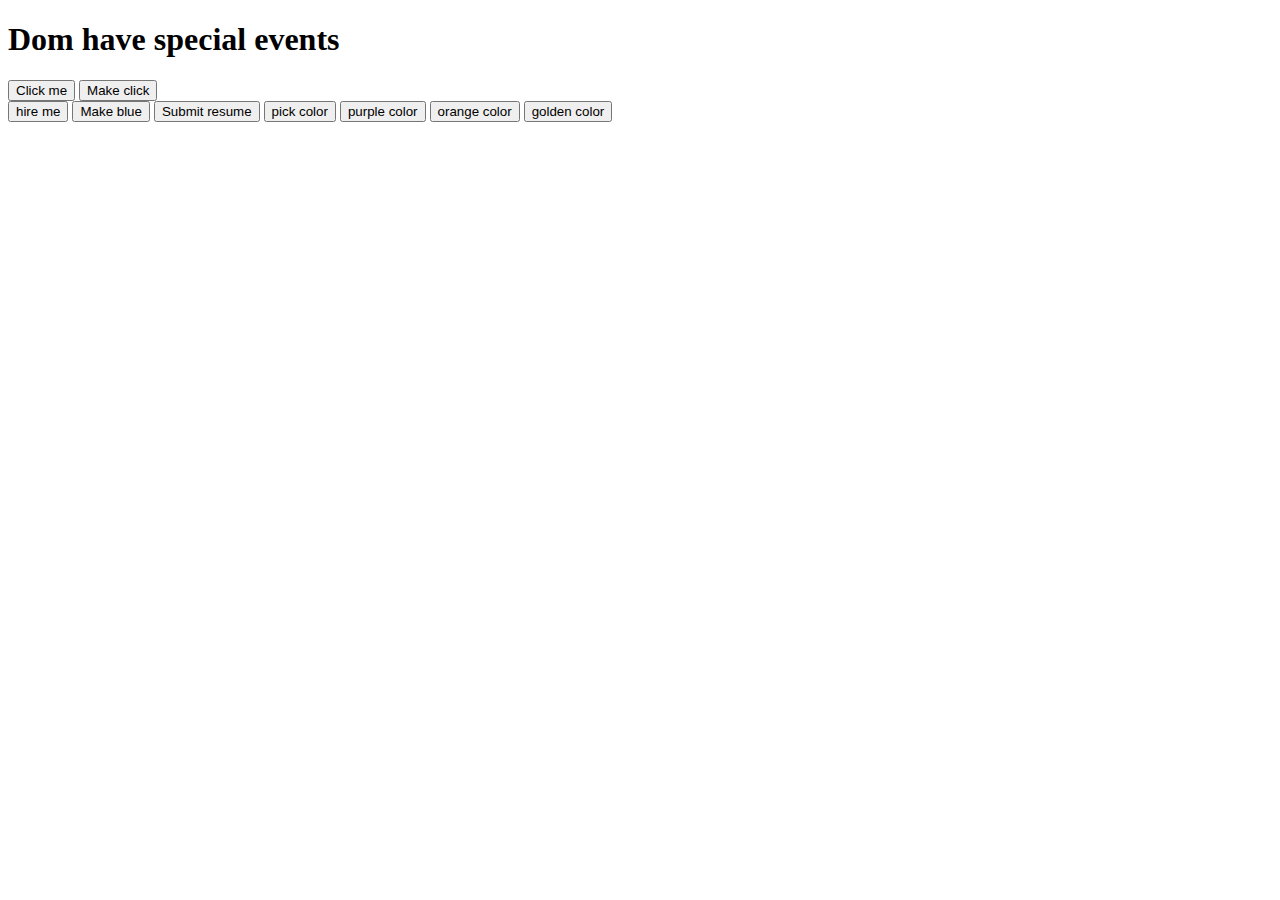
<file: index.html>
<!DOCTYPE html>
<html lang="en">
<head>
   <meta charset="UTF-8">
   <meta name="viewport" content="width=device-width, initial-scale=1.0">
   <title>Event</title>
</head>
<body>
   <h1>Dom have special events</h1>
   <button onclick="makeRed()" >Click me</button>
   <button onclick="makeYellow()">Make click</button>
   <br>
   <button title="this is a tooltip" onclick="console.log(7)">hire me</button>
   <button id="make-blue">Make blue  </button>
   <button onclick="green()">Submit resume</button>
   <button id="pick-color">pick color</button>
   
   <button id="purple-color">purple color</button>
   <button id="orange-color">orange color</button>
   <button id="goldenrod-color">golden color</button>

   

   <!-- javascript file link -->
   <script src="js/events.js"></script>
  
</body>
</html>
</file>
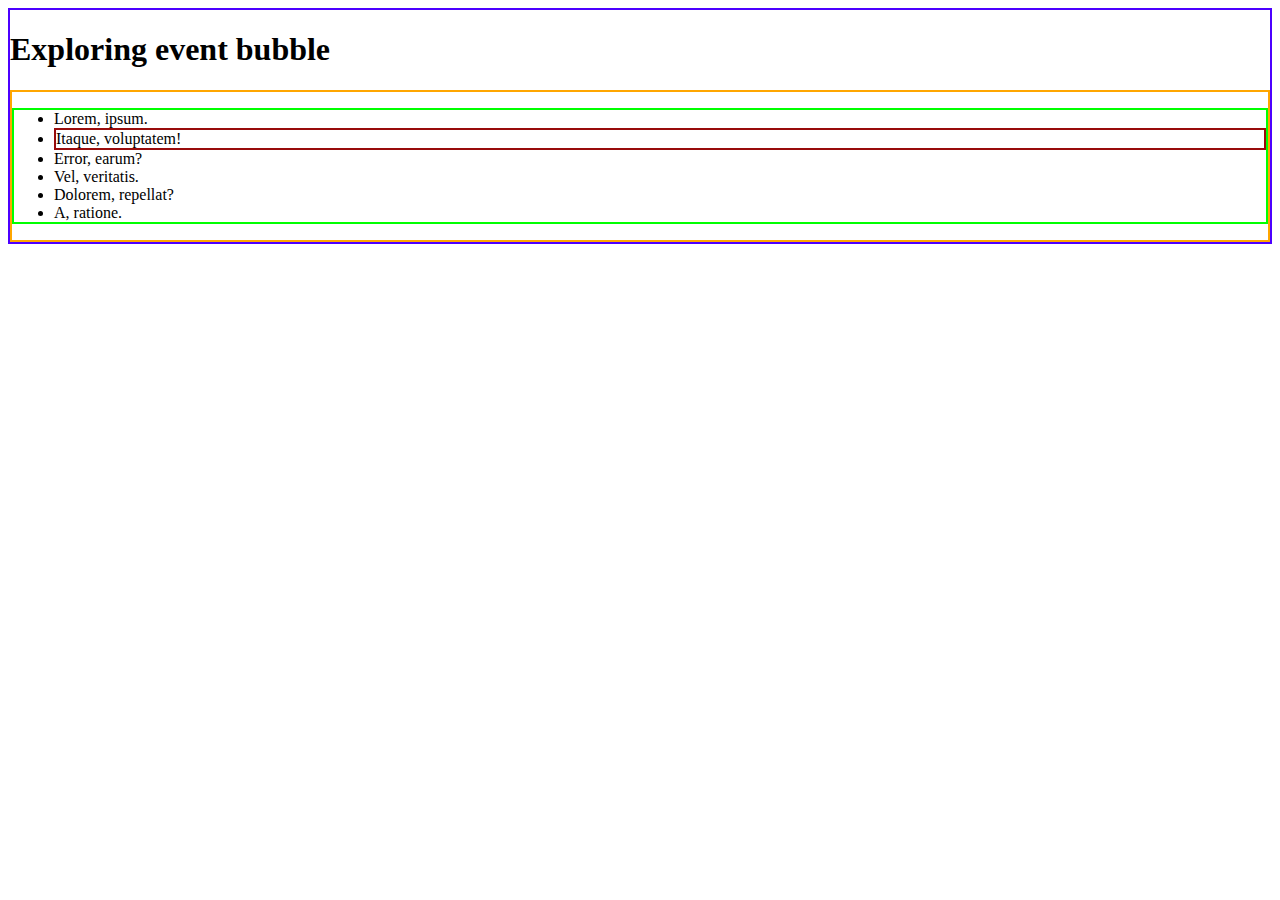
<file: bubble.html>
<!DOCTYPE html>
<html lang="en">
<head>
   <meta charset="UTF-8">
   <meta name="viewport" content="width=device-width, initial-scale=1.0">
   <title>Event Bubble</title>
  <style>
   #item-2{
      border: 2px solid rgb(152, 12, 12);

   }
   ul{
      border: 2px solid lime;
   }
   body{
      border: 2px solid rgb(76, 0, 255);
   }
   section{
      border: 2px solid rgb(255, 166, 0);
   }
  </style>
</head>
<body id="body">
   <h1>Exploring event bubble</h1>
   <section id="list-container">
      <ul id="list-ul">
         <li id="item-1">Lorem, ipsum.</li>
         <li id="item-2">Itaque, voluptatem!</li>
         <li id="item-3">Error, earum?</li>
         <li id="item-4">Vel, veritatis.</li>
         <li id="item-5">Dolorem, repellat?</li>
         <li id="item-6">A, ratione.</li>
      </ul>
   </section>

   <script>
      document.getElementById("item-2").addEventListener('click', function(event){
         console.log('item-2 clicked');
         event.stopPropagation();
      });
      document.getElementById('list-ul').addEventListener('click',function(){
         console.log('list-ul')
      });
      document.getElementById('list-container').addEventListener('click',function(){
         console.log('section-container clicked')
      });
      document.getElementById('body').addEventListener('click',function(){
         console.log('body of the html clicked')
      });

   </script>
</body>
</html>
</file>
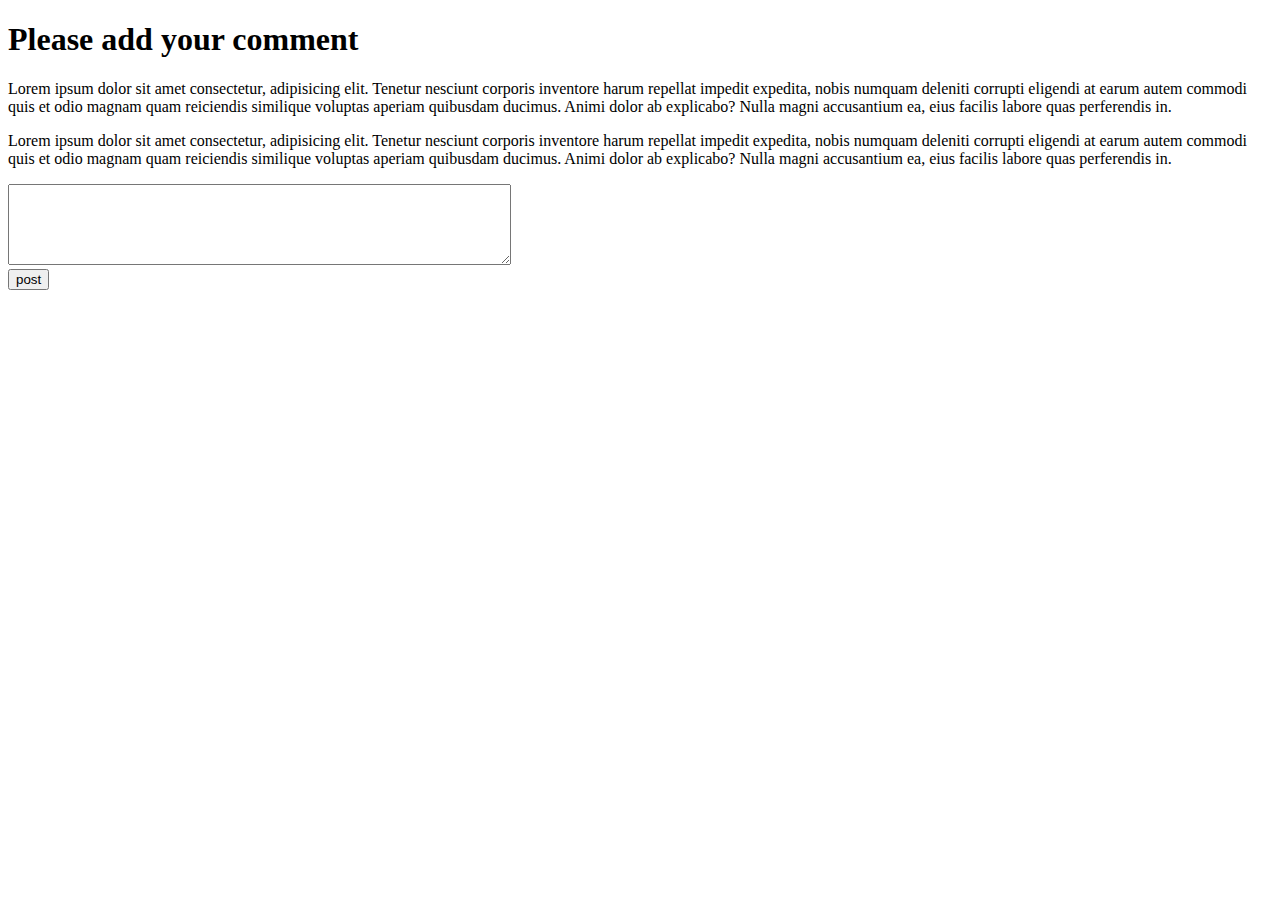
<file: comment.html>
<!DOCTYPE html>
<html lang="en">
<head>
   <meta charset="UTF-8">
   <meta name="viewport" content="width=device-width, initial-scale=1.0">
   <title>Add new comment</title>
</head>
<body>
   <h1>Please add your comment</h1>
   <div id="comment-container">
      <p>Lorem ipsum dolor sit amet consectetur, adipisicing elit. Tenetur nesciunt corporis inventore harum repellat impedit expedita, nobis numquam deleniti corrupti eligendi at earum autem commodi quis et odio magnam quam reiciendis similique voluptas aperiam quibusdam ducimus. Animi dolor ab explicabo? Nulla magni accusantium ea, eius facilis labore quas perferendis in.</p>
      <p>Lorem ipsum dolor sit amet consectetur, adipisicing elit. Tenetur nesciunt corporis inventore harum repellat impedit expedita, nobis numquam deleniti corrupti eligendi at earum autem commodi quis et odio magnam quam reiciendis similique voluptas aperiam quibusdam ducimus. Animi dolor ab explicabo? Nulla magni accusantium ea, eius facilis labore quas perferendis in.</p>
   </div>
   <div>
      <textarea name="" id="new-comment" cols="60" rows="5"></textarea>
      <br>
      <button id="btn-post">post</button>
   </div>

   <script src="js/comment.js"></script>
</body>
</html>
</file>
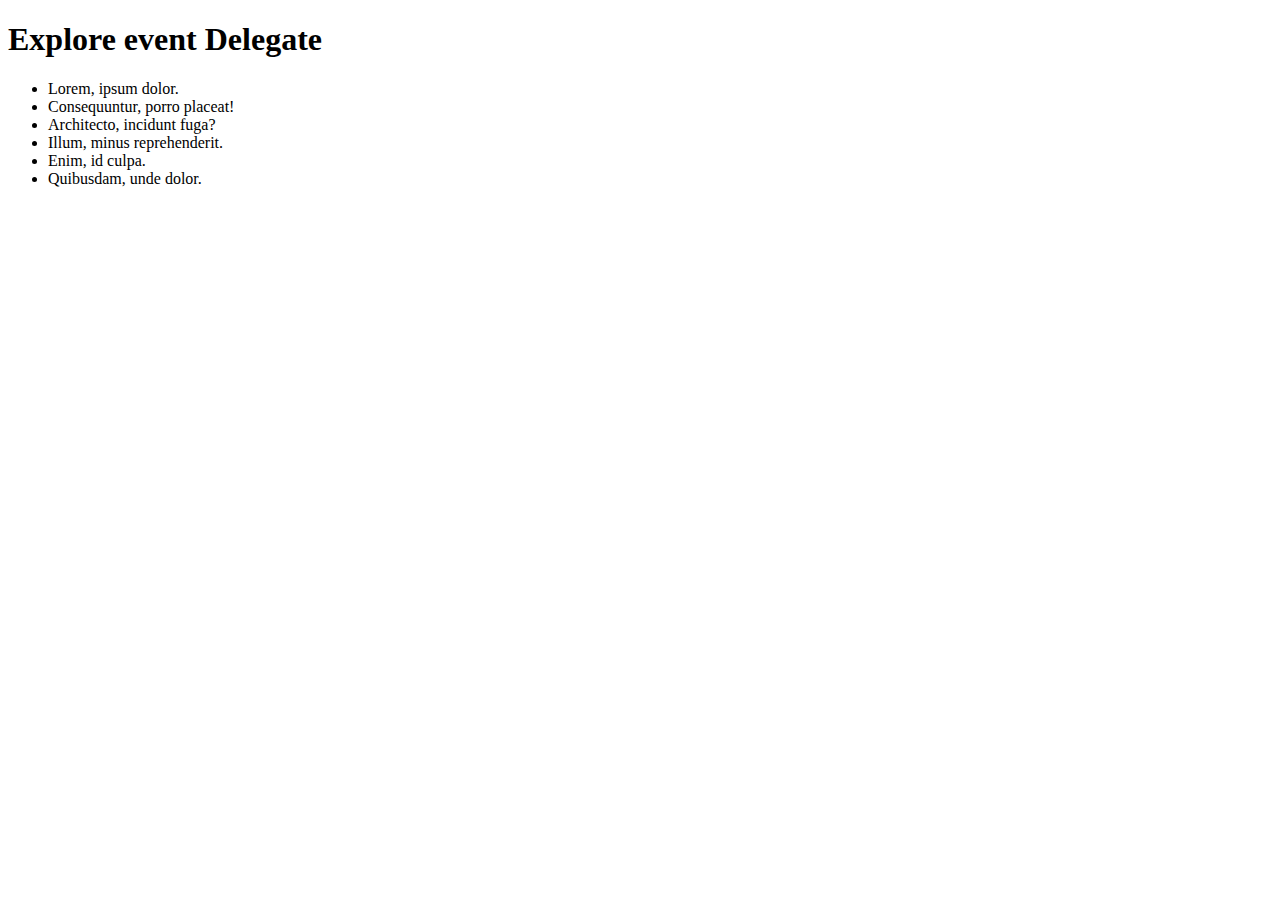
<file: delegate.html>
<!DOCTYPE html>
<html lang="en">
<head>
   <meta charset="UTF-8">
   <meta name="viewport" content="width=device-width, initial-scale=1.0">
   <title>Event Delegate</title>
</head>
<body>
   <h1>Explore event Delegate </h1>
   <section>
      <ul id="list-container">
         <li class="item">Lorem, ipsum dolor.</li>
         <li class="item">Consequuntur, porro placeat!</li>
         <li class="item">Architecto, incidunt fuga?</li>
         <li class="item">Illum, minus reprehenderit.</li>
         <li class="item">Enim, id culpa.</li>
         <li class="item">Quibusdam, unde dolor.</li>
      </ul>
   </section>

   <script>
      const items = document.getElementsByClassName('item');
      for (const item of items){
         item.addEventListener('click', function(){
           event.target.parentNode.removeChild(event.target);
         })
      }
      document.getElementById('btn-add-item').addEventListener('click', function(){
         
      })
   </script>
   
</body>
</html>
</file>
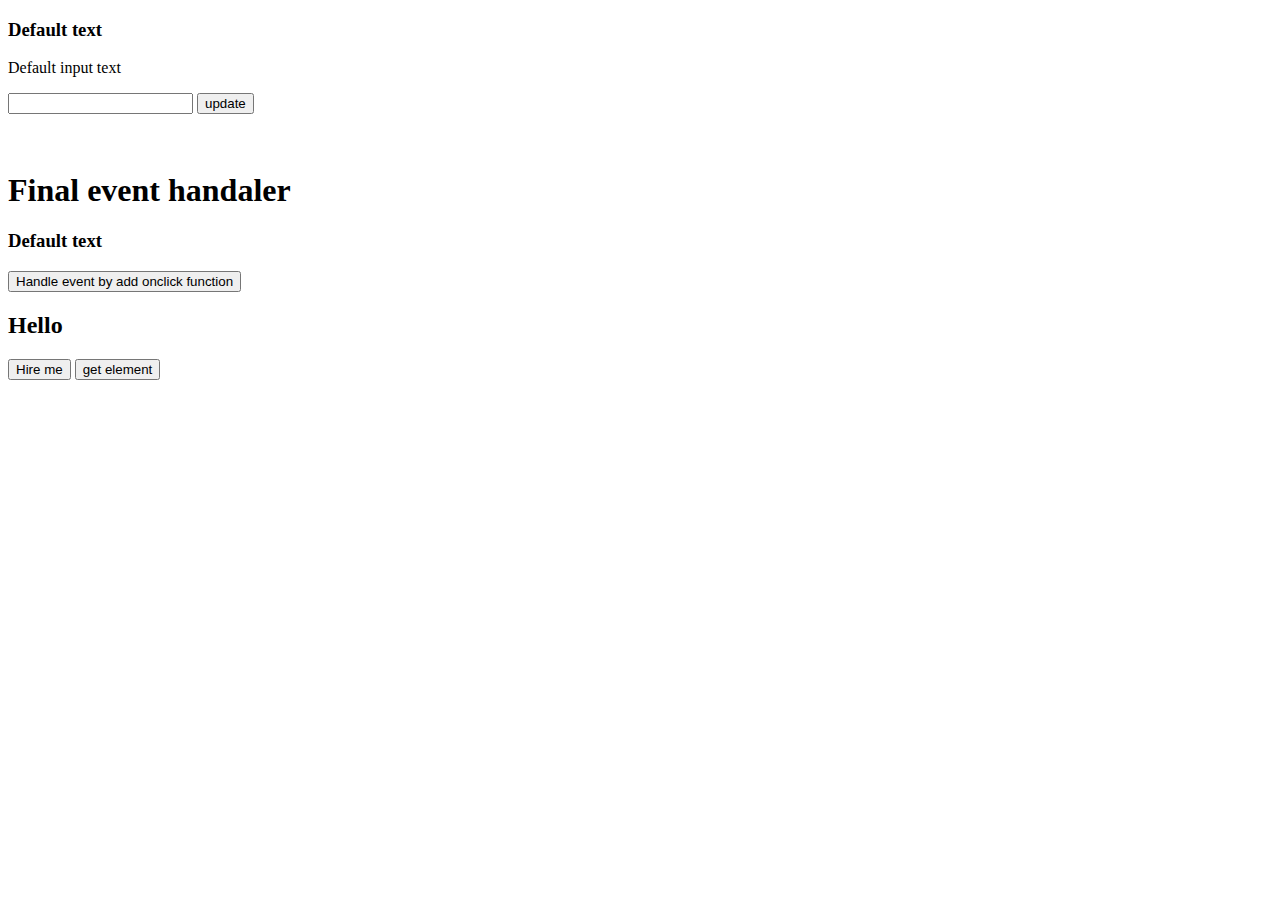
<file: event-summary.html>
<!DOCTYPE html>
<html lang="en">
<head>
   <meta charset="UTF-8">
   <meta name="viewport" content="width=device-width, initial-scale=1.0">
   <title>Event summary</title>
</head>
<body>
   <h3>Default text</h3>
     <p id="input-text display">Default input text</p>
     <input  id ="input-filed" type="text">
     <button id="btn-update">update</button>
   <br>
   <br>
   <br>
   <h1>Final event handaler</h1>
   <h3 id="handaler-status">Default text</h3>
    <button onclick="handleOnClick()">Handle event by add onclick function</button>
    <br>
    <h2 id="hello">Hello</h2>
    <button onclick="changeSentence()">Hire me</button>

    <button id="event-lisener">get element</button>
    
    
   
<!-- js file link here -->
   <script src="js/event-summary.js"></script>
</body>
</html>
</file>
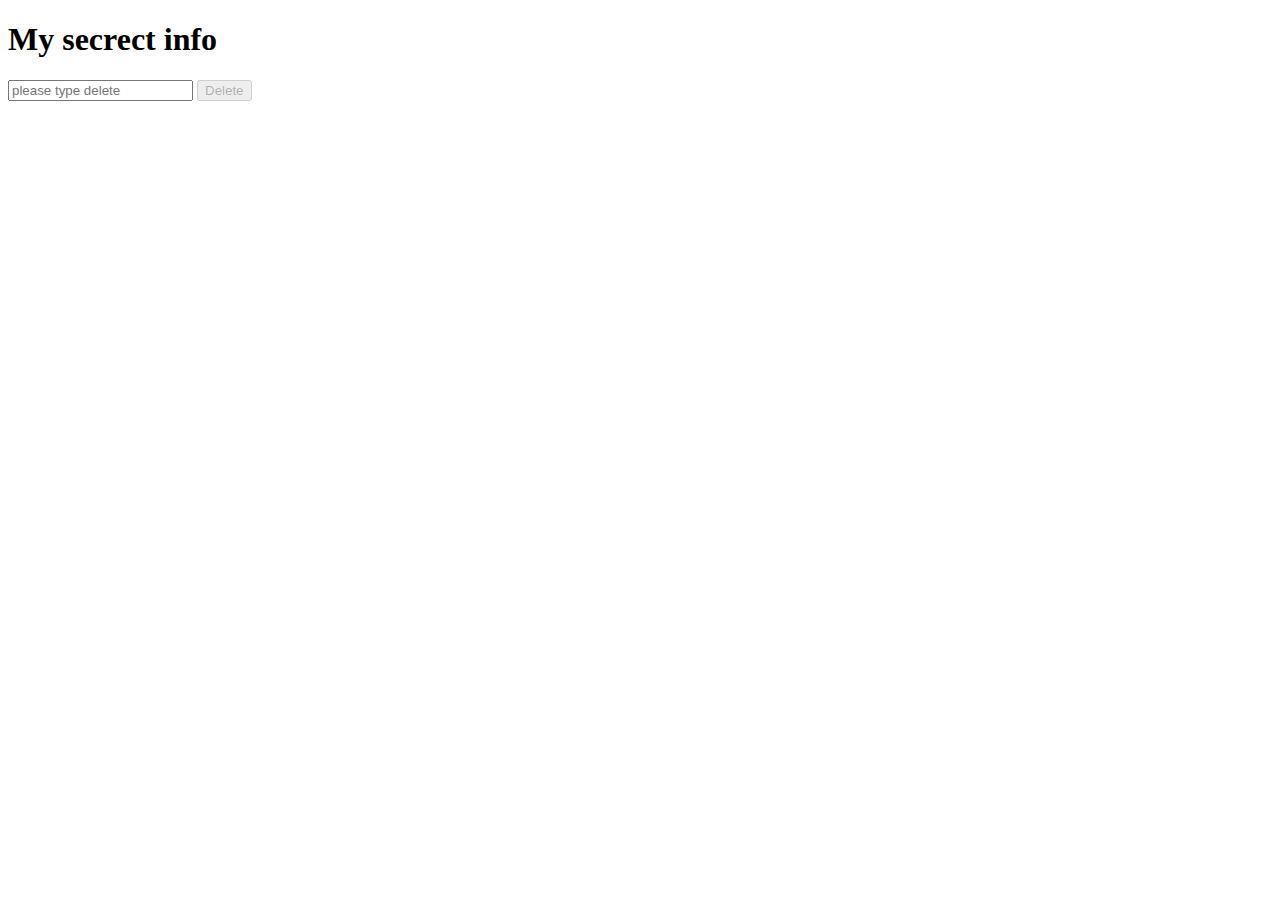
<file: github.html>
<!DOCTYPE html>
<html lang="en">
<head>
   <meta charset="UTF-8">
   <meta name="viewport" content="width=device-width, initial-scale=1.0">
   <title>Github</title>
</head>
<body>
   <h1 id="secret-info">My secrect info</h1>
   <input type="text" id="delete-confirm" placeholder="please type delete">
   <button id="btn-delete" disabled>Delete</button>


   <script src="js/github.js"></script>
</body>
</html>
</file>
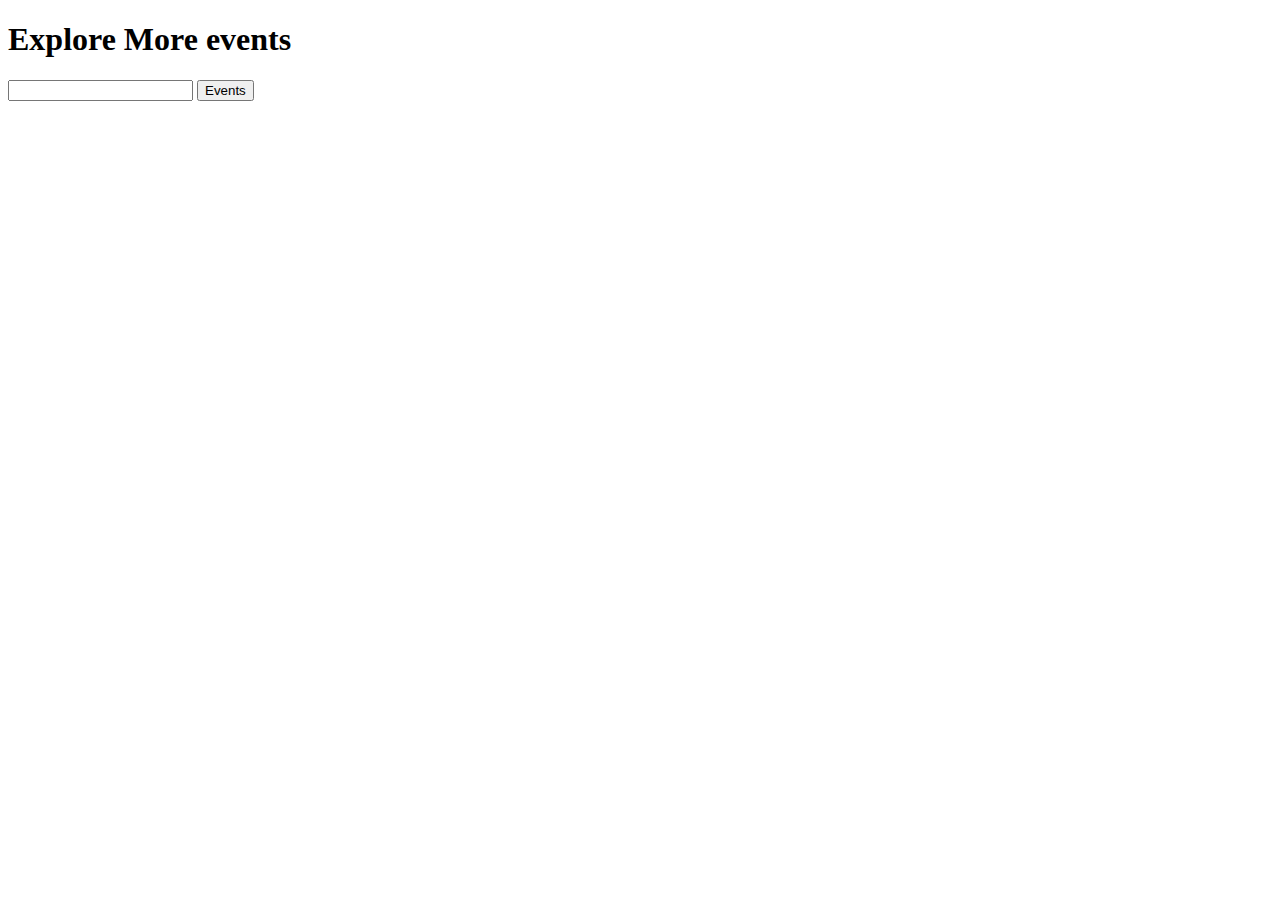
<file: more-events.html>
<!DOCTYPE html>
<html lang="en">
<head>
   <meta charset="UTF-8">
   <meta name="viewport" content="width=device-width, initial-scale=1.0">
   <title>More events</title>
</head>
<body>
   <h1>Explore More events</h1>
   <input id="text-field" type="text">
   <button id="btn-more">Events</button>
   

   <script src="js/more-events.js"></script>
</body>
</html>
</file>
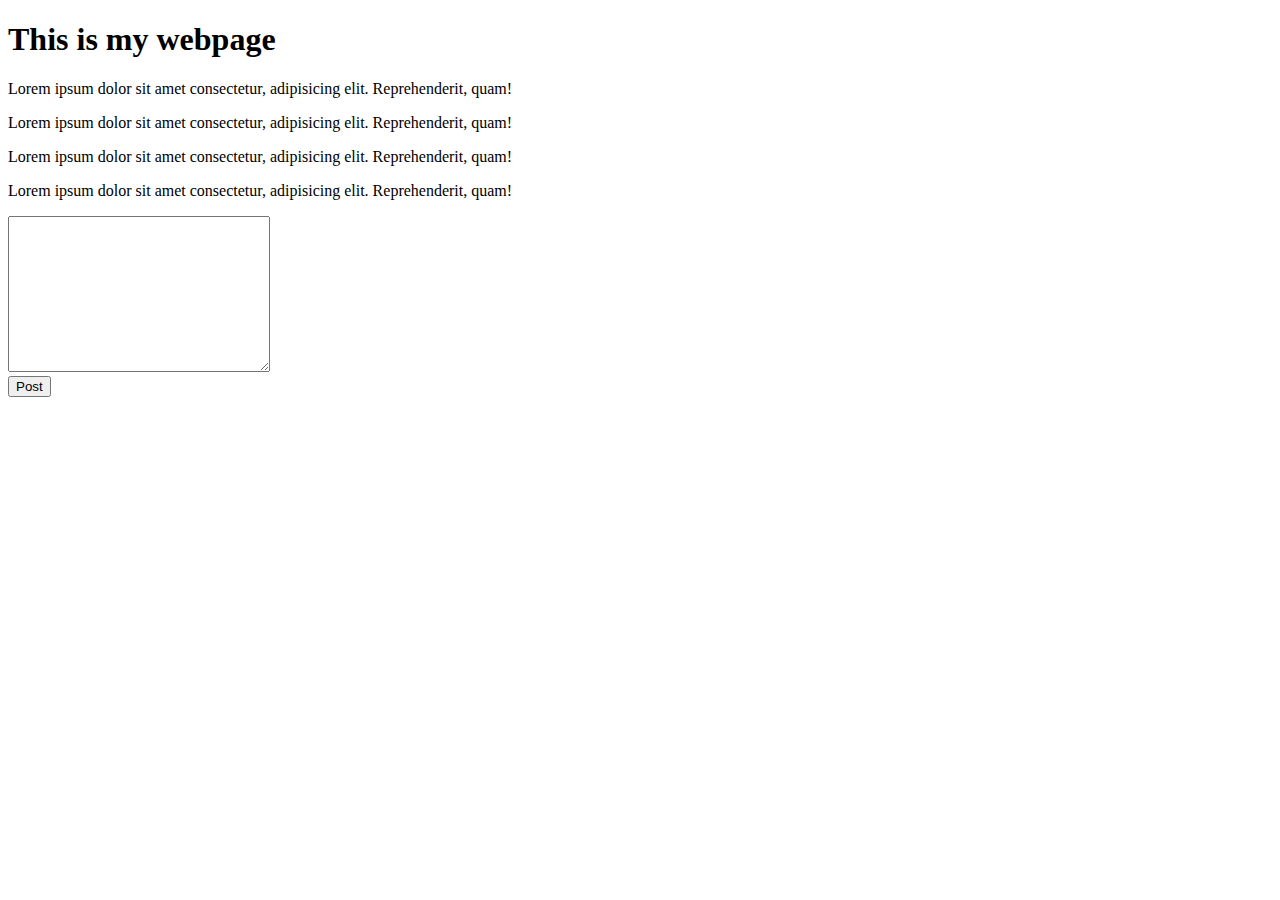
<file: practice.html>
<!DOCTYPE html>
<html lang="en">
<head>
   <meta charset="UTF-8">
   <meta name="viewport" content="width=device-width, initial-scale=1.0">
   <title> Sign-Up page</title>
   <link rel="stylesheet" href="practice.css">
</head>
<body>
   <!-- <p id="input-text display">Default input text</p>
   <input  id ="input-filed" type="text">
   <button id="btn-update">update</button>
    
    <p id="submit-successful display">Sign-up</p>
    <input id="input-area" type="text" type="text">
    <button id="submit-text">Submit</button> -->

    <h1>This is my webpage</h1>
    <div id="comment-container">
   <p>Lorem ipsum dolor sit amet consectetur, adipisicing elit. Reprehenderit, quam!</p>
    <p>Lorem ipsum dolor sit amet consectetur, adipisicing elit. Reprehenderit, quam!</p>
    <p>Lorem ipsum dolor sit amet consectetur, adipisicing elit. Reprehenderit, quam!</p>
    <p>Lorem ipsum dolor sit amet consectetur, adipisicing elit. Reprehenderit, quam!</p>
    </div>
    <textarea name="" id="comment-area" cols="30" rows="10"></textarea>
    <br>
    <button id="btn-post">Post</button>


   <script src="js/practice.js"> </script>
</body>
</html>
</file>
<file: practice.css>
.sign-up{
   text-align: center;
  
}
</file>
